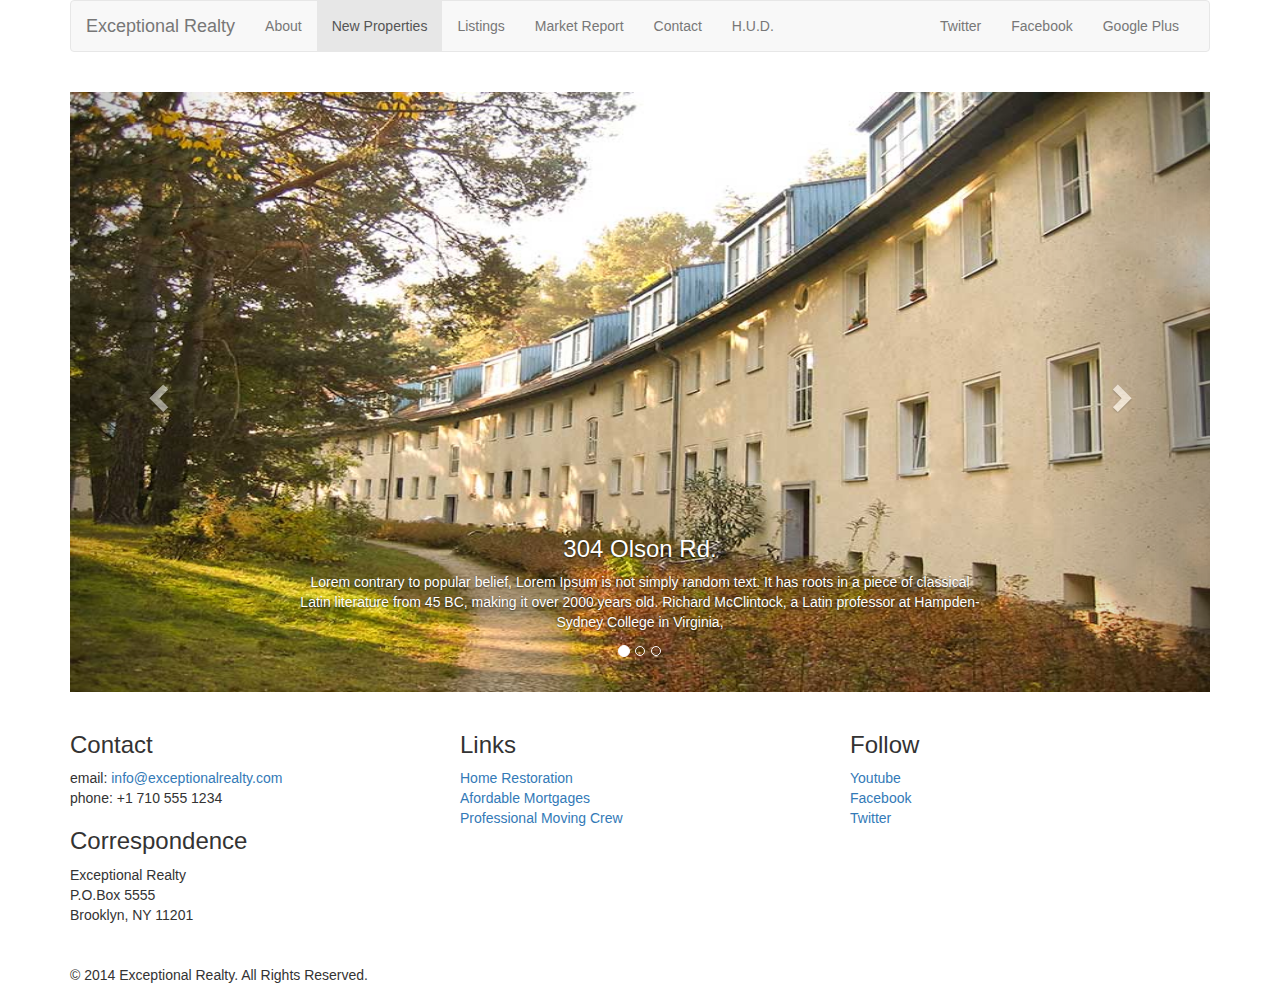
<file: new-properties.html>
<!DOCTYPE html>
<html lang="en">
  <head>
    <meta charset="utf-8">
    <meta http-equiv="X-UA-Compatible" content="IE=edge">
    <meta name="viewport" content="width=device-width, initial-scale=1">
    <!-- The above 3 meta tags *must* come first in the head; any other head content must come *after* these tags -->
   <title>Exceptional Realty Group - Luxury Homes - About</title>

    <!-- Bootstrap -->
    <link href="css/bootstrap.min.css" rel="stylesheet">
    <link href="css/style.css" rel="stylesheet">

    <!-- HTML5 shim and Respond.js for IE8 support of HTML5 elements and media queries -->
    <!-- WARNING: Respond.js doesn't work if you view the page via file:// -->
    <!--[if lt IE 9]>
      <script src="https://oss.maxcdn.com/html5shiv/3.7.2/html5shiv.min.js"></script>
      <script src="https://oss.maxcdn.com/respond/1.4.2/respond.min.js"></script>
    <![endif]-->
  </head>
  <body>
    <div class="container">

      <div class="row">
        <div class="col-sm-12">
         <!-- Navbar -->
          <nav class="navbar navbar-default">
            <div class="container-fluid">
              <!-- Brand and toggle get grouped for better mobile display -->
              <div class="navbar-header">
                <button type="button" class="navbar-toggle collapsed" data-toggle="collapse" data-target="#bs-example-navbar-collapse-1" aria-expanded="false">
                  <span class="sr-only">Toggle navigation</span>
                  <span class="icon-bar"></span>
                  <span class="icon-bar"></span>
                  <span class="icon-bar"></span>
                </button>
                <a class="navbar-brand" href="#">Exceptional Realty</a>
              </div>

              <!-- Collect the nav links, forms, and other content for toggling -->
              <div class="collapse navbar-collapse" id="bs-example-navbar-collapse-1">
              <!-- main nav links -->
                <ul class="nav navbar-nav">
                  <li><a href="index.html">About<span class="sr-only">(current)</span></a></li>
                  <li class="active"><a href="new-properties.html">New Properties</a></li>
                  <li><a href="#">Listings</a></li>
                  <li><a href="#">Market Report</a></li>
                  <li><a href="#">Contact</a></li>
                  <li><a href="#" target="_blank">H.U.D.</a></li>
                  <!-- was dropdown -->
                </ul>
                <!-- was form -->
                <!-- social nav links -->
                <ul class="nav navbar-nav navbar-right">
                  <li><a class="twit" href="#" title="Twitter">Twitter</a></li>
                  <li><a class="fbook" href="#" title="Facebook">Facebook</a></li>
                  <li><a class="gplus" href="#" title="Google Plus">Google Plus</a></li>
                  <!-- was something -->
                </ul>
              </div><!-- /.navbar-collapse -->
            </div><!-- /.container-fluid -->
          </nav>
        </div>
      </div><!-- row -->

      <div class="row">
        <div class="col-xs-12">

          <!-- Carousel -->
          <div id="carousel-example-generic" class="carousel slide" data-ride="carousel">
            <!-- Indicators -->
            <ol class="carousel-indicators">
              <li data-target="#carousel-example-generic" data-slide-to="0" class="active"></li>
              <li data-target="#carousel-example-generic" data-slide-to="1"></li>
              <li data-target="#carousel-example-generic" data-slide-to="2"></li>
            </ol>

            <!-- Wrapper for slides -->
            <div class="carousel-inner" role="listbox">
              
              <div class="item active">
                <img src="images/new-1.jpg" alt="304 Olson Rd.">
                <div class="carousel-caption">
                  <h3>
                    304 Olson Rd.
                  </h3>
                  <p>
                    Lorem contrary to popular belief, Lorem Ipsum is not simply random text. It has roots in a piece of classical Latin literature from 45 BC, making it over 2000 years old. Richard McClintock, a Latin professor at Hampden-Sydney College in Virginia, 
                  </p>
                </div>
              </div>

              <div class="item">
                <img src="images/new-2.jpg" alt="9872 Freemont Dr.">
                <div class="carousel-caption">
                  <h3>
                    9872 Freemont Dr.
                  </h3>
                  <p>
                    Lorem contrary to popular belief, Lorem Ipsum is not simply random text. It has roots in a piece of classical Latin literature from 45 BC, making it over 2000 years old. 
                  </p>
                </div>
              </div>
              
            </div>

            <!-- Controls -->
            <a class="left carousel-control" href="#carousel-example-generic" role="button" data-slide="prev">
              <span class="glyphicon glyphicon-chevron-left" aria-hidden="true"></span>
              <span class="sr-only">Previous</span>
            </a>
            <a class="right carousel-control" href="#carousel-example-generic" role="button" data-slide="next">
              <span class="glyphicon glyphicon-chevron-right" aria-hidden="true"></span>
              <span class="sr-only">Next</span>
            </a>
          </div>
          <!-- Carousel -->

        </div>
      </div>

      <div class="row">
        <div class="col-sm-4">
          <h3>Contact</h3>
            <p>
              email: <a href="mailto:info@exceptionalrealty.com">info@exceptionalrealty.com</a><br>
              phone: +1 710 555 1234
            </p>
            <h3>Correspondence</h3>
            <address>
              Exceptional Realty<br>
              P.O.Box 5555<br>
              Brooklyn, NY 11201
            </address>
          </div>
        <div class="col-sm-4">
          <h3>Links</h3>
            <p>
              <a href="#" target="_blank">Home Restoration</a><br>
              <a href="#" target="_blank">Afordable Mortgages</a><br>
              <a href="#" target="_blank">Professional Moving Crew</a>
            </p>
        </div>
        <div class="col-sm-4">
          <h3>Follow</h3>
            <p>
              <a href="#" target="_blank">Youtube</a><br>
              <a href="#" target="_blank">Facebook</a><br>
              <a href="#" target="_blank">Twitter</a>
            </p>
        </div>
      </div>

      <div class="row">
        <div class="col-sm-12">
          <footer>
            &copy; 2014 Exceptional Realty. All Rights Reserved.
          </footer>
        </div>
      </div>



    </div> <!-- container -->

    <!-- jQuery (necessary for Bootstrap's JavaScript plugins) -->
    <script src="https://ajax.googleapis.com/ajax/libs/jquery/1.11.3/jquery.min.js"></script>
    <!-- Include all compiled plugins (below), or include individual files as needed -->
    <script src="js/bootstrap.min.js"></script>
  </body>
</html>
</file>
<file: css/style.css>
/*/////// MEDIA ////////*/

img, video, audio, iframe, table, form {
  width: 100%; /* IE */
  max-width: 100%; /* FF, Safari, Chrome */
}

/*/////// LAYOUT STYLES ////////*/

.row {
  margin-bottom: 20px;
}

/*/////// CAROUSEL STYLES ////////*/

#carousel-example-generic .item img {
height: auto;

}

.carousel-caption p {
  display:none;
}

@media only screen and (min-width: 768px) {
  #carousel-example-generic .item img {
    height: 384px;
  }

}

@media only screen and (min-width: 992px) {
  #carousel-example-generic .item img {
    height: 496px;
  }
  .carousel-caption p {
    display:block;
  }
  
}

@media only screen and (min-width: 1200px) {
  #carousel-example-generic .item img {
    height: 600px;
  }
  
}
</file>
